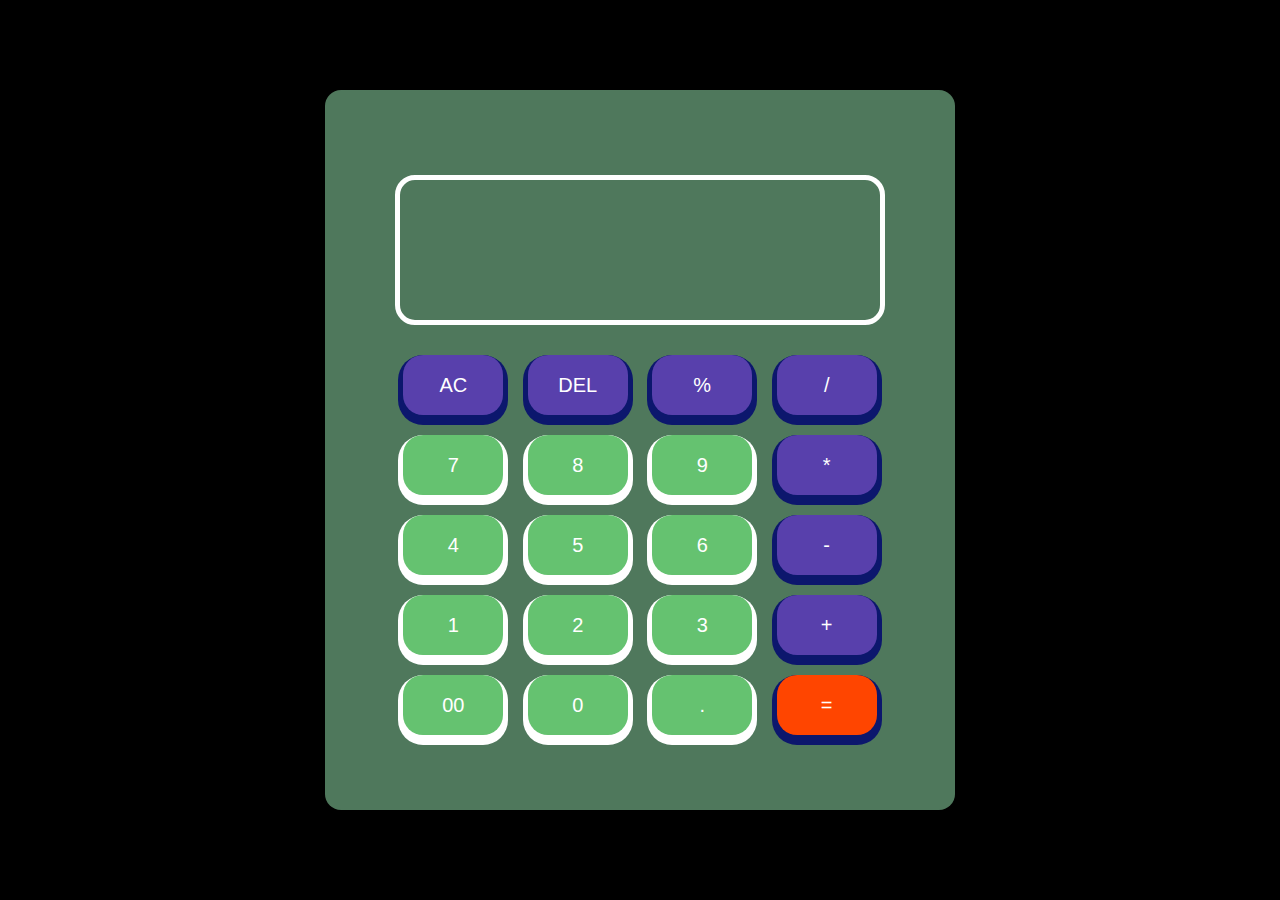
<file: index.html>
<!DOCTYPE html>
<html lang="en">
<head>
    <meta charset="UTF-8">
    <meta name="viewport" content="width=device-width, initial-scale=1.0">
    <title>Dynamic calculator</title>
    <link rel="stylesheet" href="./calc.css">
</head>
<body>
    <div class="container1">
        <div class="container2">
            <!-- <button class="themebtn" onclick="bg()">Dark</button> -->
            <!-- <input type="text" id="inputdisplay" placeholder="0"> -->
            <div class="input" id="inputdisplay">
                
            </div>
            <div class="buttons">
                <button class="fun">AC</button>
                <button class="fun">DEL</button>
                <button class="fun">%</button>
                <button class="fun">/</button>
            </div>
            <div class="buttons">
                <button class="numbtn">7</button>
                <button class="numbtn">8</button>
                <button class="numbtn">9</button>
                <button class="fun">*</button>
            </div>
            <div class="buttons">
                <button class="numbtn">4</button>
                <button class="numbtn">5</button>
                <button class="numbtn">6</button>
                <button class="fun">-</button>
            </div>
            <div class="buttons">
                <button class="numbtn">1</button>
                <button class="numbtn">2</button>
                <button class="numbtn">3</button>
                <button class="fun">+</button>
            </div>
            <div class="buttons">
                <button class="numbtn">00</button>
                <button class="numbtn">0</button>
                <button class="numbtn">.</button>
                <button class="fun" id="equal">=</button>
            </div>
        </div>
    </div>

    <script src="./calc.js"></script>
</body>
</html>
</file>
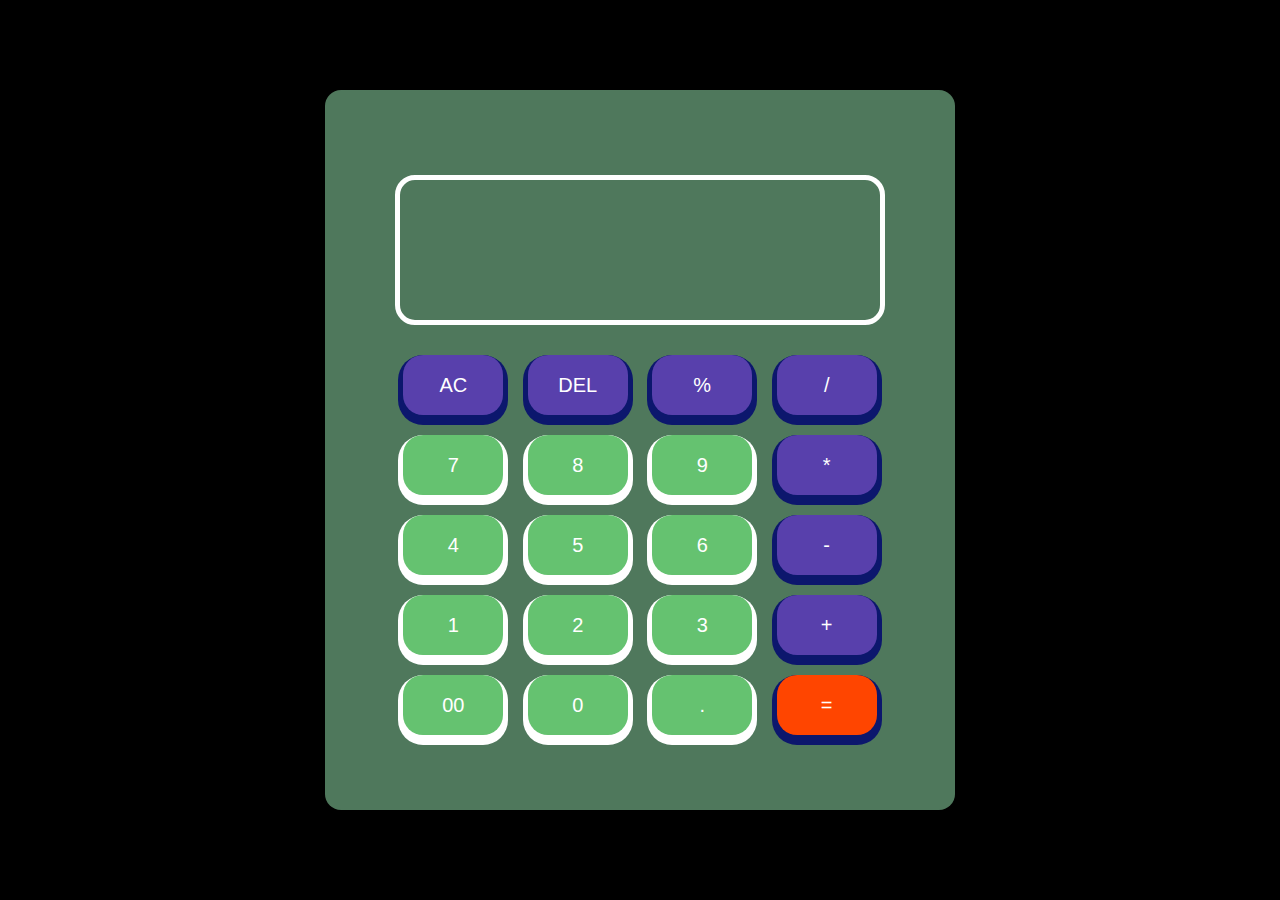
<file: calc.html>
<!DOCTYPE html>
<html lang="en">
<head>
    <meta charset="UTF-8">
    <meta name="viewport" content="width=device-width, initial-scale=1.0">
    <title>Document</title>
    <link rel="stylesheet" href="./calc.css">
</head>
<body>
    <div class="container1">
        <div class="container2">
            <!-- <button class="themebtn" onclick="bg()">Dark</button> -->
            <!-- <input type="text" id="inputdisplay" placeholder="0"> -->
            <div class="input" id="inputdisplay">
                
            </div>
            <div class="buttons">
                <button class="fun">AC</button>
                <button class="fun">DEL</button>
                <button class="fun">%</button>
                <button class="fun">/</button>
            </div>
            <div class="buttons">
                <button class="numbtn">7</button>
                <button class="numbtn">8</button>
                <button class="numbtn">9</button>
                <button class="fun">*</button>
            </div>
            <div class="buttons">
                <button class="numbtn">4</button>
                <button class="numbtn">5</button>
                <button class="numbtn">6</button>
                <button class="fun">-</button>
            </div>
            <div class="buttons">
                <button class="numbtn">1</button>
                <button class="numbtn">2</button>
                <button class="numbtn">3</button>
                <button class="fun">+</button>
            </div>
            <div class="buttons">
                <button class="numbtn">00</button>
                <button class="numbtn">0</button>
                <button class="numbtn">.</button>
                <button class="fun" id="equal">=</button>
            </div>
        </div>
    </div>

    <script src="./calc.js"></script>
</body>
</html>
</file>
<file: calc.css>
*{
    margin: 0;
    padding: 0;
    box-sizing: border-box;
    font-family:sans-serif;
}

body{
    width: 100%;
    height: 100vh;
    display: flex;
    justify-content: center;
    align-items: center;
    background-color: #000;
}

.container2{
    width: 70vh;
    height: 80vh;
    display: flex;
    flex-direction: column;
    justify-content: center;
    align-items: center;
    border: none;
    padding: 20px;
    border-radius: 16px;
    background: rgba(117, 178, 137, 0.676);

}

.container2>#inputdisplay{
    width: 490px;
    height: 150px;
    border: 5px solid #fff;
    border-radius: 20px;
    padding: 24px;
    margin: 20px;
    background: transparent;
    font-size: 40px;
    text-align: right;
    color: #000;
}

.buttons button{
    border: none;
    width: 100px;
    height: 60px;
    margin: 10px;
    border-radius: 20px;
    background-color: #65c270;
    color: #fff;
    font-size: 20px;
    box-shadow: 0 5px 0 5px rgb(255, 255, 255);
    cursor: pointer;
    transition: all 0.1s;
    
}
.buttons button:active {
    transform: translateY(4px); 
    box-shadow: 0px 2px 8px rgba(0, 0, 0, 0.3);
}

.buttons>.fun{
    background-color:  #5840ac;
    color:#fff ;
    box-shadow: 0 5px 0 5px rgb(12, 23, 109);
}
#equal{
    background-color: orangered;
    color: #fff;
}
</file>
